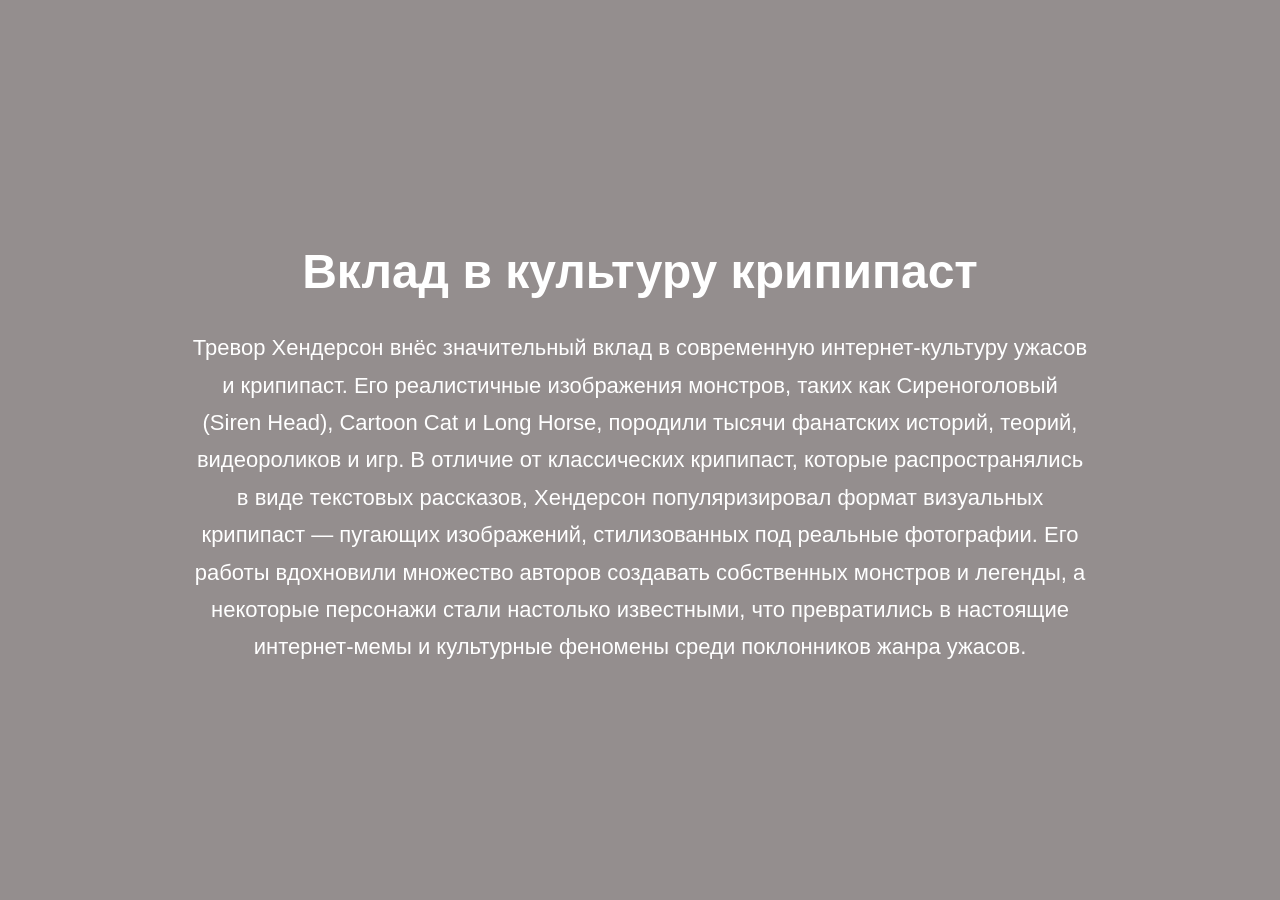
<file: trevrhendersn/vklad.html>
<!DOCTYPE html>
<html lang="ru">
<head>
<meta charset="UTF-8">
<meta name="viewport" content="width=device-width, initial-scale=1.0">
<title>Вклад в культуру крипипаст</title>

<style>
    body {
        margin: 0;
        background: rgb(148, 142, 142);
        color: white;
        font-family: Arial, sans-serif;
        display: flex;
        justify-content: center;
        align-items: center;
        min-height: 100vh;
    }

    .container {
        max-width: 900px;
        text-align: center;
        padding: 20px;
    }

    h1 {
        font-size: 48px;
        margin-bottom: 30px;
    }

    p {
        font-size: 22px;
        line-height: 1.7;
    }
</style>
</head>
<body>

<div class="container">

    <h1>Вклад в культуру крипипаст</h1>

    <p>
        Тревор Хендерсон внёс значительный вклад в современную интернет-культуру
        ужасов и крипипаст. Его реалистичные изображения монстров, таких как
        Сиреноголовый (Siren Head), Cartoon Cat и Long Horse, породили тысячи
        фанатских историй, теорий, видеороликов и игр. В отличие от классических
        крипипаст, которые распространялись в виде текстовых рассказов, Хендерсон
        популяризировал формат визуальных крипипаст — пугающих изображений,
        стилизованных под реальные фотографии. Его работы вдохновили множество
        авторов создавать собственных монстров и легенды, а некоторые персонажи
        стали настолько известными, что превратились в настоящие интернет-мемы
        и культурные феномены среди поклонников жанра ужасов.
    </p>

</div>

</body>
</html>
</file>
